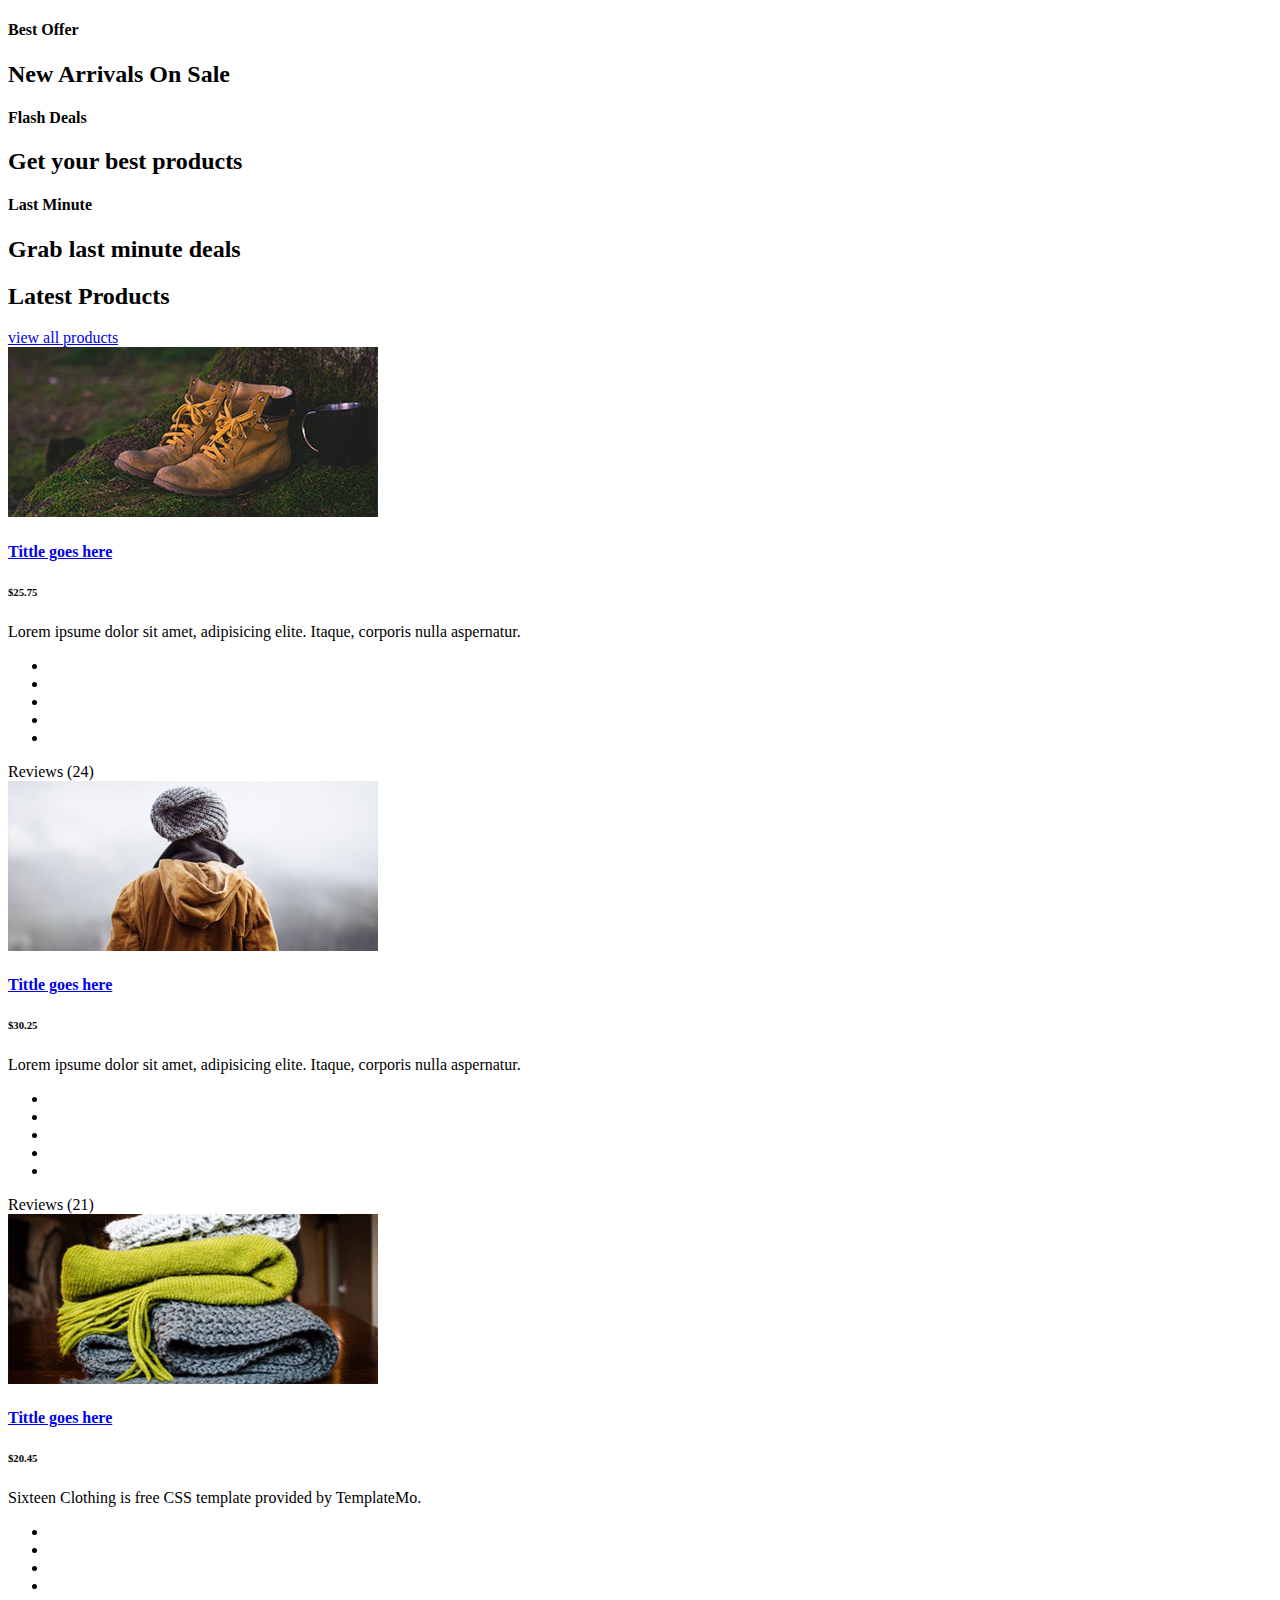
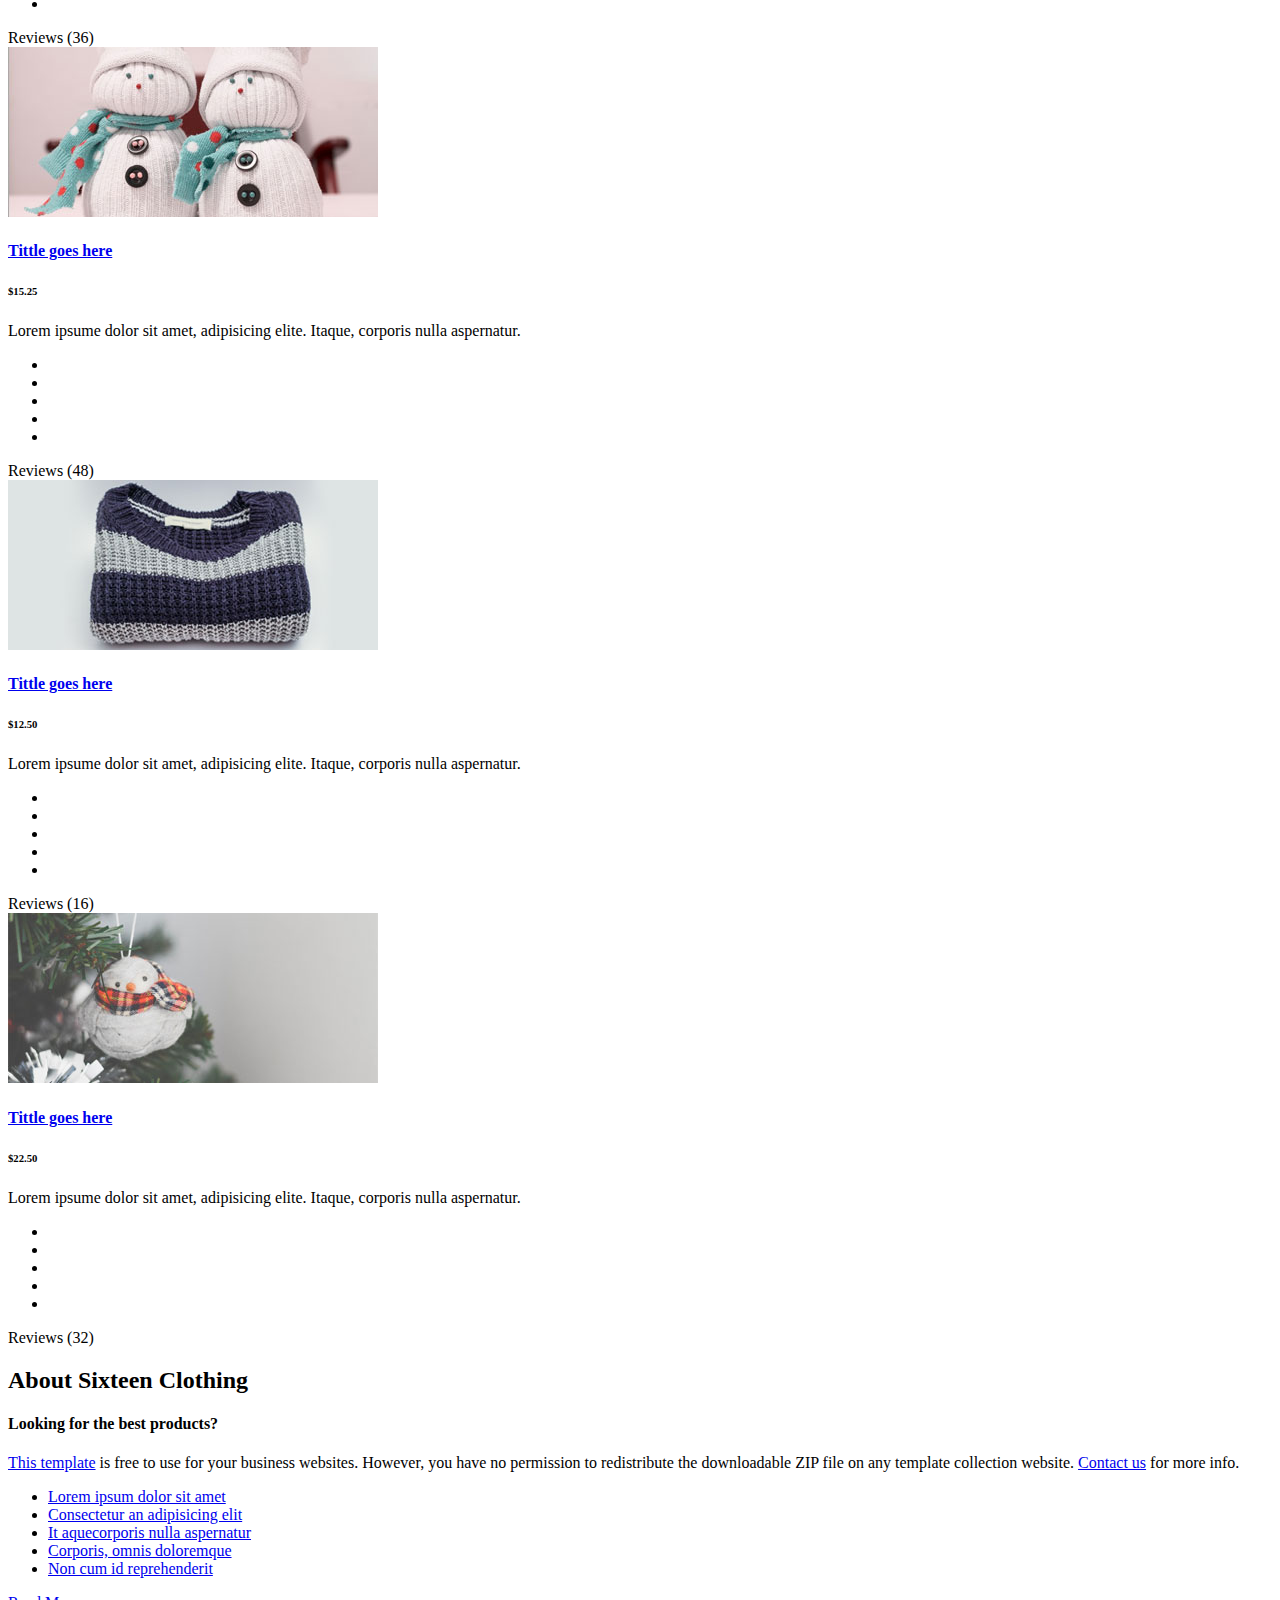
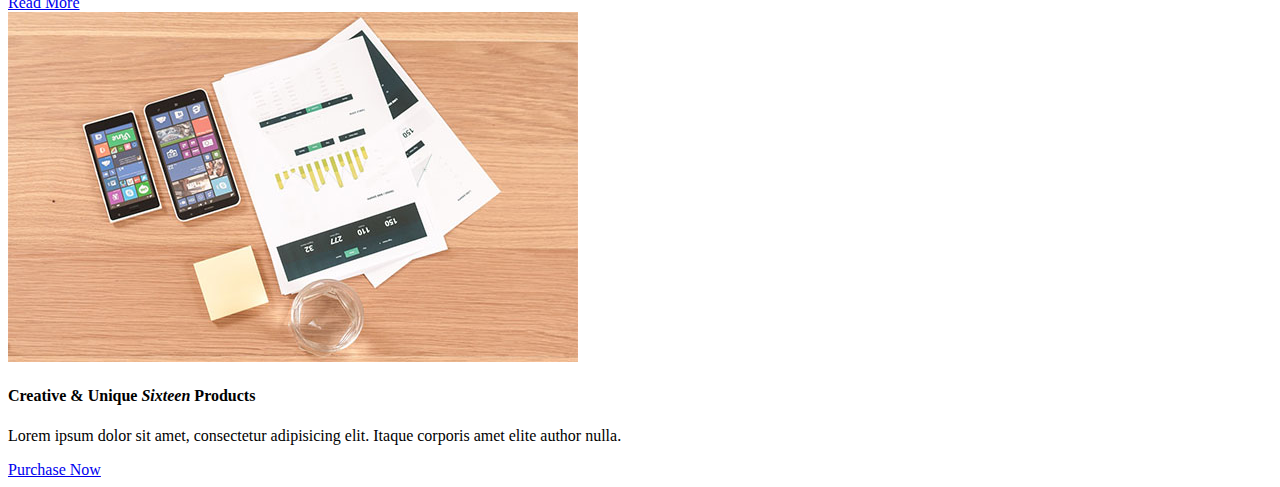
<file: User/index.html>
<!DOCTYPE html>
<html lang="en">

  <head>


  </head>

  <body>

    <!-- ***** Preloader Start ***** -->
    <div id="preloader">
        <div class="jumper">
            <div></div>
            <div></div>
            <div></div>
        </div>
    </div>  
    <!-- ***** Preloader End ***** -->

    <!-- Header -->
    <header class="">
      
    </header>

    <!-- Page Content -->
    <!-- Banner Starts Here -->
    <div class="banner header-text">
      <div class="owl-banner owl-carousel">
        <div class="banner-item-01">
          <div class="text-content">
            <h4>Best Offer</h4>
            <h2>New Arrivals On Sale</h2>
          </div>
        </div>
        <div class="banner-item-02">
          <div class="text-content">
            <h4>Flash Deals</h4>
            <h2>Get your best products</h2>
          </div>
        </div>
        <div class="banner-item-03">
          <div class="text-content">
            <h4>Last Minute</h4>
            <h2>Grab last minute deals</h2>
          </div>
        </div>
      </div>
    </div>
    <!-- Banner Ends Here -->

    <div class="latest-products">
      <div class="container">
        <div class="row">
          <div class="col-md-12">
            <div class="section-heading">
              <h2>Latest Products</h2>
              <a href="products.html">view all products <i class="fa fa-angle-right"></i></a>
            </div>
          </div>
          <div class="col-md-4">
            <div class="product-item">
              <a href="#"><img src="assets/images/product_01.jpg" alt=""></a>
              <div class="down-content">
                <a href="#"><h4>Tittle goes here</h4></a>
                <h6>$25.75</h6>
                <p>Lorem ipsume dolor sit amet, adipisicing elite. Itaque, corporis nulla aspernatur.</p>
                <ul class="stars">
                  <li><i class="fa fa-star"></i></li>
                  <li><i class="fa fa-star"></i></li>
                  <li><i class="fa fa-star"></i></li>
                  <li><i class="fa fa-star"></i></li>
                  <li><i class="fa fa-star"></i></li>
                </ul>
                <span>Reviews (24)</span>
              </div>
            </div>
          </div>
          <div class="col-md-4">
            <div class="product-item">
              <a href="#"><img src="assets/images/product_02.jpg" alt=""></a>
              <div class="down-content">
                <a href="#"><h4>Tittle goes here</h4></a>
                <h6>$30.25</h6>
                <p>Lorem ipsume dolor sit amet, adipisicing elite. Itaque, corporis nulla aspernatur.</p>
                <ul class="stars">
                  <li><i class="fa fa-star"></i></li>
                  <li><i class="fa fa-star"></i></li>
                  <li><i class="fa fa-star"></i></li>
                  <li><i class="fa fa-star"></i></li>
                  <li><i class="fa fa-star"></i></li>
                </ul>
                <span>Reviews (21)</span>
              </div>
            </div>
          </div>
          <div class="col-md-4">
            <div class="product-item">
              <a href="#"><img src="assets/images/product_03.jpg" alt=""></a>
              <div class="down-content">
                <a href="#"><h4>Tittle goes here</h4></a>
                <h6>$20.45</h6>
                <p>Sixteen Clothing is free CSS template provided by TemplateMo.</p>
                <ul class="stars">
                  <li><i class="fa fa-star"></i></li>
                  <li><i class="fa fa-star"></i></li>
                  <li><i class="fa fa-star"></i></li>
                  <li><i class="fa fa-star"></i></li>
                  <li><i class="fa fa-star"></i></li>
                </ul>
                <span>Reviews (36)</span>
              </div>
            </div>
          </div>
          <div class="col-md-4">
            <div class="product-item">
              <a href="#"><img src="assets/images/product_04.jpg" alt=""></a>
              <div class="down-content">
                <a href="#"><h4>Tittle goes here</h4></a>
                <h6>$15.25</h6>
                <p>Lorem ipsume dolor sit amet, adipisicing elite. Itaque, corporis nulla aspernatur.</p>
                <ul class="stars">
                  <li><i class="fa fa-star"></i></li>
                  <li><i class="fa fa-star"></i></li>
                  <li><i class="fa fa-star"></i></li>
                  <li><i class="fa fa-star"></i></li>
                  <li><i class="fa fa-star"></i></li>
                </ul>
                <span>Reviews (48)</span>
              </div>
            </div>
          </div>
          <div class="col-md-4">
            <div class="product-item">
              <a href="#"><img src="assets/images/product_05.jpg" alt=""></a>
              <div class="down-content">
                <a href="#"><h4>Tittle goes here</h4></a>
                <h6>$12.50</h6>
                <p>Lorem ipsume dolor sit amet, adipisicing elite. Itaque, corporis nulla aspernatur.</p>
                <ul class="stars">
                  <li><i class="fa fa-star"></i></li>
                  <li><i class="fa fa-star"></i></li>
                  <li><i class="fa fa-star"></i></li>
                  <li><i class="fa fa-star"></i></li>
                  <li><i class="fa fa-star"></i></li>
                </ul>
                <span>Reviews (16)</span>
              </div>
            </div>
          </div>
          <div class="col-md-4">
            <div class="product-item">
              <a href="#"><img src="assets/images/product_06.jpg" alt=""></a>
              <div class="down-content">
                <a href="#"><h4>Tittle goes here</h4></a>
                <h6>$22.50</h6>
                <p>Lorem ipsume dolor sit amet, adipisicing elite. Itaque, corporis nulla aspernatur.</p>
                <ul class="stars">
                  <li><i class="fa fa-star"></i></li>
                  <li><i class="fa fa-star"></i></li>
                  <li><i class="fa fa-star"></i></li>
                  <li><i class="fa fa-star"></i></li>
                  <li><i class="fa fa-star"></i></li>
                </ul>
                <span>Reviews (32)</span>
              </div>
            </div>
          </div>
        </div>
      </div>
    </div>

    <div class="best-features">
      <div class="container">
        <div class="row">
          <div class="col-md-12">
            <div class="section-heading">
              <h2>About Sixteen Clothing</h2>
            </div>
          </div>
          <div class="col-md-6">
            <div class="left-content">
              <h4>Looking for the best products?</h4>
              <p><a rel="nofollow" href="https://templatemo.com/tm-546-sixteen-clothing" target="_parent">This template</a> is free to use for your business websites. However, you have no permission to redistribute the downloadable ZIP file on any template collection website. <a rel="nofollow" href="https://templatemo.com/contact">Contact us</a> for more info.</p>
              <ul class="featured-list">
                <li><a href="#">Lorem ipsum dolor sit amet</a></li>
                <li><a href="#">Consectetur an adipisicing elit</a></li>
                <li><a href="#">It aquecorporis nulla aspernatur</a></li>
                <li><a href="#">Corporis, omnis doloremque</a></li>
                <li><a href="#">Non cum id reprehenderit</a></li>
              </ul>
              <a href="about.html" class="filled-button">Read More</a>
            </div>
          </div>
          <div class="col-md-6">
            <div class="right-image">
              <img src="assets/images/feature-image.jpg" alt="">
            </div>
          </div>
        </div>
      </div>
    </div>


    <div class="call-to-action">
      <div class="container">
        <div class="row">
          <div class="col-md-12">
            <div class="inner-content">
              <div class="row">
                <div class="col-md-8">
                  <h4>Creative &amp; Unique <em>Sixteen</em> Products</h4>
                  <p>Lorem ipsum dolor sit amet, consectetur adipisicing elit. Itaque corporis amet elite author nulla.</p>
                </div>
                <div class="col-md-4">
                  <a href="#" class="filled-button">Purchase Now</a>
                </div>
              </div>
            </div>
          </div>
        </div>
      </div>
    </div>

    
    


    <script language = "text/Javascript"> 
      cleared[0] = cleared[1] = cleared[2] = 0; //set a cleared flag for each field
      function clearField(t){                   //declaring the array outside of the
      if(! cleared[t.id]){                      // function makes it static and global
          cleared[t.id] = 1;  // you could use true and false, but that's more typing
          t.value='';         // with more chance of typos
          t.style.color='#fff';
          }
      }
    </script>


  </body>

</html>
</file>
